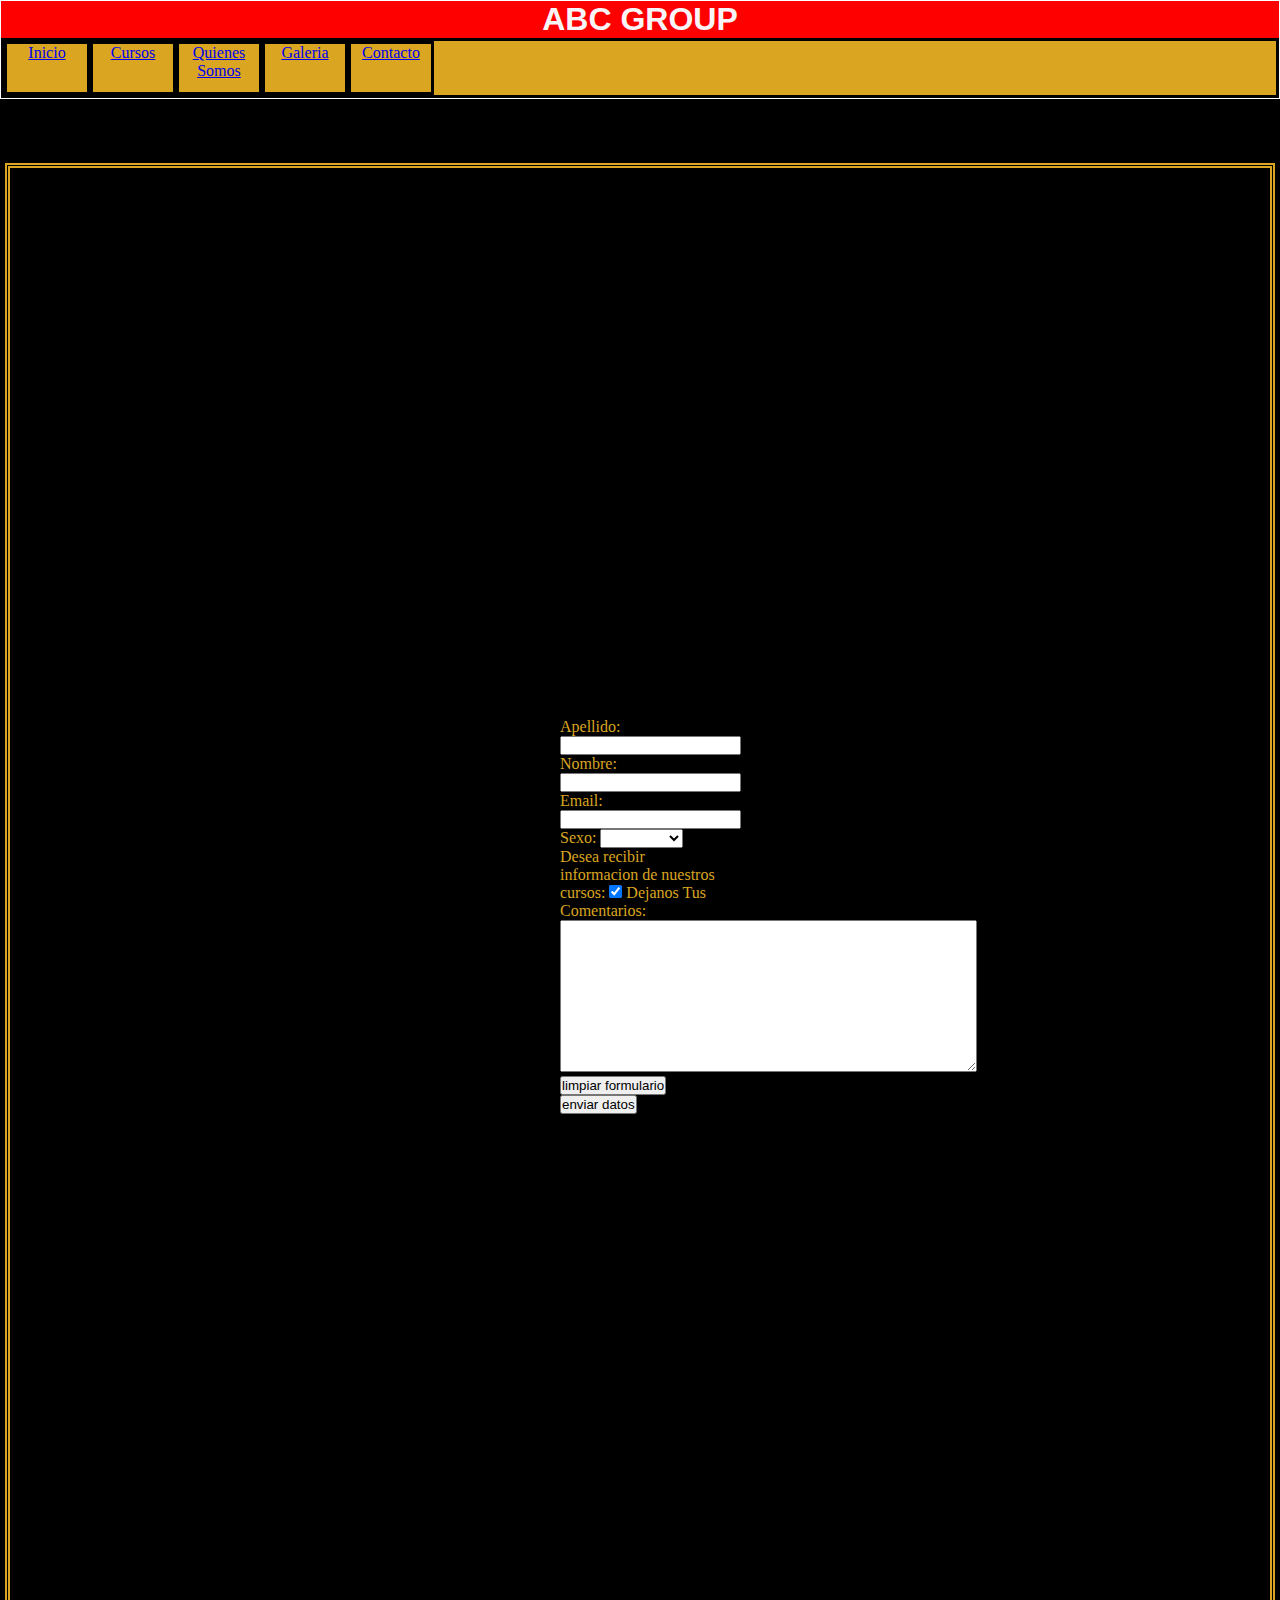
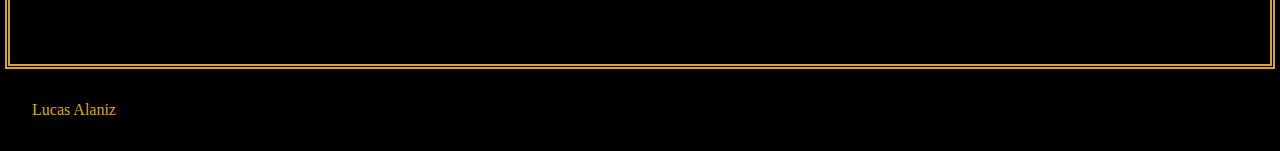
<file: contacto.html>
<!DOCTYPE html>
<html lang="en">
<head>
    <meta charset="UTF-8">
    <meta http-equiv="X-UA-Compatible" content="IE=edge">
    <meta name="viewport" content="width=device-width, initial-scale=1.0">
    <title>Contacto</title>
    <link rel="stylesheet" href="estilos.css">
    <link rel="shortcut icon" href="Logo_ABC_Abajo.png" type="image/x-icon">
</head>
<body>
    <header>
        <nav>
            <!--titulo de la pagina-->
            <center><h1>ABC GROUP</h1></center>
                <ul class="header__menu">
                        <li><a href="index.html">Inicio</a>
                        </li>

                        <li> <a href="cursos.html">Cursos</a>
                            <ul>
                                <li> <a href="cursos.html#cursos__rcp"> RCP</a></li>
                                <li> <a href="cursos.html#cursos__rcpydea"> RCP Y DEA </a> </li>
                                <li> <a href="cursos.html#cursos__primerosSocorros">PRIMEROS SOCORROS</a> </li>
                                <li> <a href="cursos.html#cursos__prev_inc">PREVENCION DE INCENDIO, CLASES DE FUEGO Y QUEMADURAS</a> </li>
                            </ul> 
                        </li> 

                        <li> <a href="quienes_somos.html">Quienes Somos</a>
                        </li>

                        <li> <a href="galeria.html">Galeria</a> 
                         </li>

                        <li> <a href="contacto.html">Contacto</a> 
                        </li>
                </ul>
         </nav>
    </header>
    <section class="formulario">
        <form action="" method="post" enctype="text/plain">
            <label for="apellido"> Apellido: <input type="text" name="apellido"></label>
            <label for="nombre"> Nombre: <input type="text" name="nombre"></label>
            <label for="email"> Email: <input type="email" name="email"></label>
            <label for="sexo"> Sexo: 
                <select name="sexo"></label>
                    <option> </option>
                    <option>masculino</option>
                    <option>femenino</option>    
                </select>
            <label for="informacion"> Desea recibir informacion de nuestros cursos: <input type="checkbox" name="cursos" checked ></label>
            <label for="comentarios"> Dejanos Tus Comentarios: </label>
                <textarea name="comentarios" id="" cols="50" rows="10"></textarea>
                    <input type="reset" value="limpiar formulario">
                    <input type="submit" value="enviar datos">
        </form>
    </section>

<footer> Lucas Alaniz</footer>
</body>
</html>
</file>
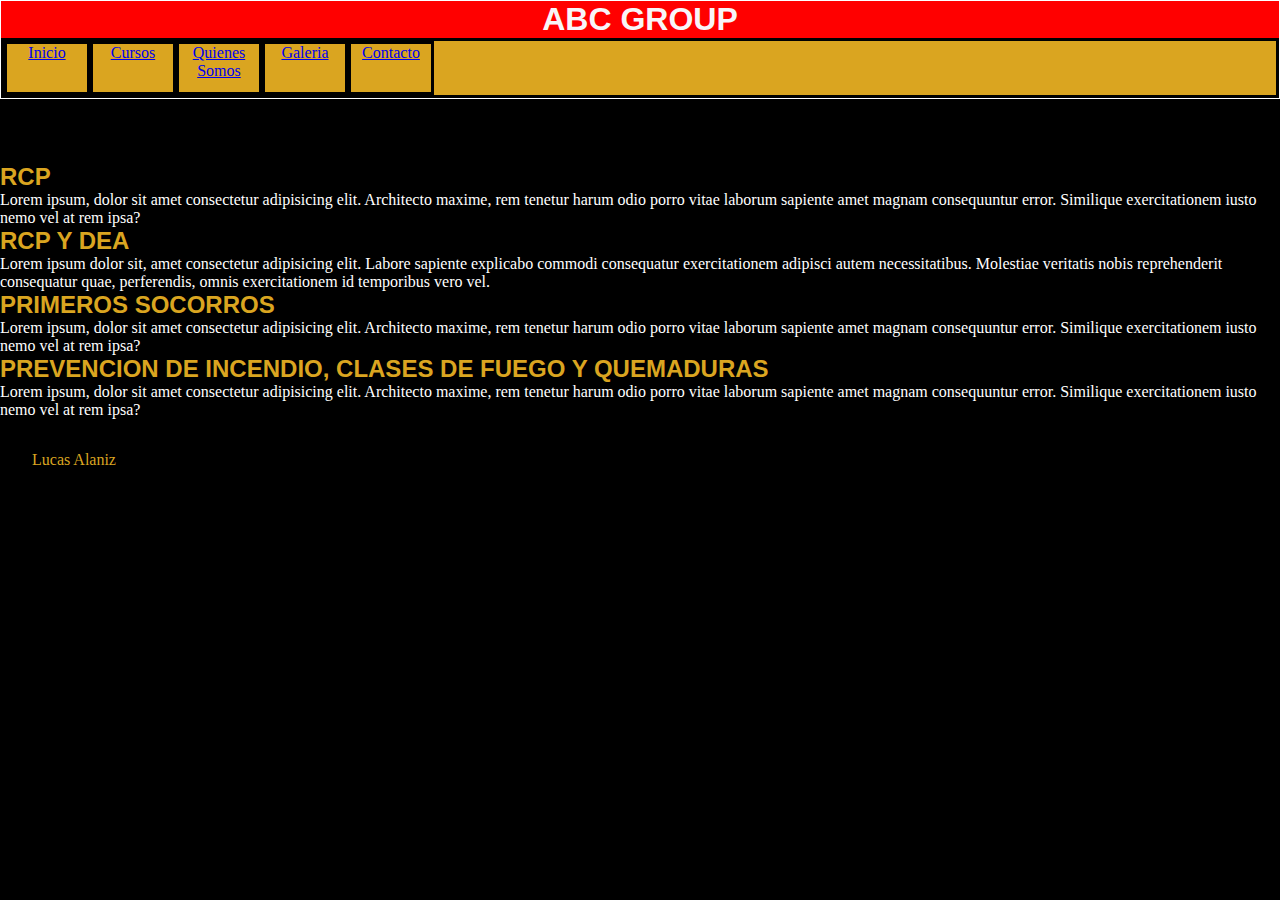
<file: cursos.html>
<!DOCTYPE html>
<html lang="en">
<head>
    <meta charset="UTF-8">
    <meta http-equiv="X-UA-Compatible" content="IE=edge">
    <meta name="viewport" content="width=device-width, initial-scale=1.0">
    <title>Cursos</title>
    <link rel="stylesheet" href="estilos.css">
    <link rel="shortcut icon" href="Logo_ABC_Abajo.png" type="image/x-icon">
</head>
<body>
    <header>
        <nav>
            <!--titulo de la pagina-->
            <center><h1>ABC GROUP</h1></center>
            <!-- menu de navegacion -->
                <ul class="header__menu">
                        <li><a href="index.html">Inicio</a>
                        </li>

                        <li> <a href="cursos.html">Cursos</a>
                            <ul>
                                <li> <a href="#cursos__rcp"> RCP</a></li>
                                <li> <a href="#cursos__rcpydea"> RCP Y DEA </a> </li>
                                <li> <a href="#cursos__primerosSocorros"> PRIMEROS SOCORROS </a> </li>
                                <li> <a href="#cursos__prev_inc"> PREVENCION DE INCENDIO, CLASES DE FUEGO Y QUEMADURAS </a> </li>
                            </ul> 
                        </li> 

                        <li> <a href="quienes_somos.html">Quienes Somos</a>
                        </li>

                        <li> <a href="galeria.html">Galeria</a> 
                         </li>

                        <li> <a href="contacto.html">Contacto</a> 
                        </li>
                </ul>
         </nav>
     </header>
    <!--listados de cursos--> 
<section class="cursos__todos">
    <section id="cursos__rcp">
        <h2>RCP</h2>
            <p>Lorem ipsum, dolor sit amet consectetur adipisicing elit. Architecto maxime, rem tenetur harum odio porro vitae laborum sapiente amet magnam consequuntur error. Similique exercitationem iusto nemo vel at rem ipsa?</p>
    </section>
    <section id="cursos__rcpydea">
        <h2>RCP Y DEA</h2>
            <p>Lorem ipsum dolor sit, amet consectetur adipisicing elit. Labore sapiente explicabo commodi consequatur exercitationem adipisci autem necessitatibus. Molestiae veritatis nobis reprehenderit consequatur quae, perferendis, omnis exercitationem id temporibus vero vel.</p>
    </section>
    <section id="cursos__primerosSocorros">
        <h2>PRIMEROS SOCORROS</h2>
            <p>Lorem ipsum, dolor sit amet consectetur adipisicing elit. Architecto maxime, rem tenetur harum odio porro vitae laborum sapiente amet magnam consequuntur error. Similique exercitationem iusto nemo vel at rem ipsa?</p>
    </section>
    <section id="cursos__prev_inc">
        <h2>PREVENCION DE INCENDIO, CLASES DE FUEGO Y QUEMADURAS</h2>
            <p>Lorem ipsum, dolor sit amet consectetur adipisicing elit. Architecto maxime, rem tenetur harum odio porro vitae laborum sapiente amet magnam consequuntur error. Similique exercitationem iusto nemo vel at rem ipsa?</p>
    </section>
</section>
<footer> Lucas Alaniz</footer>
</body>
</html>
</file>
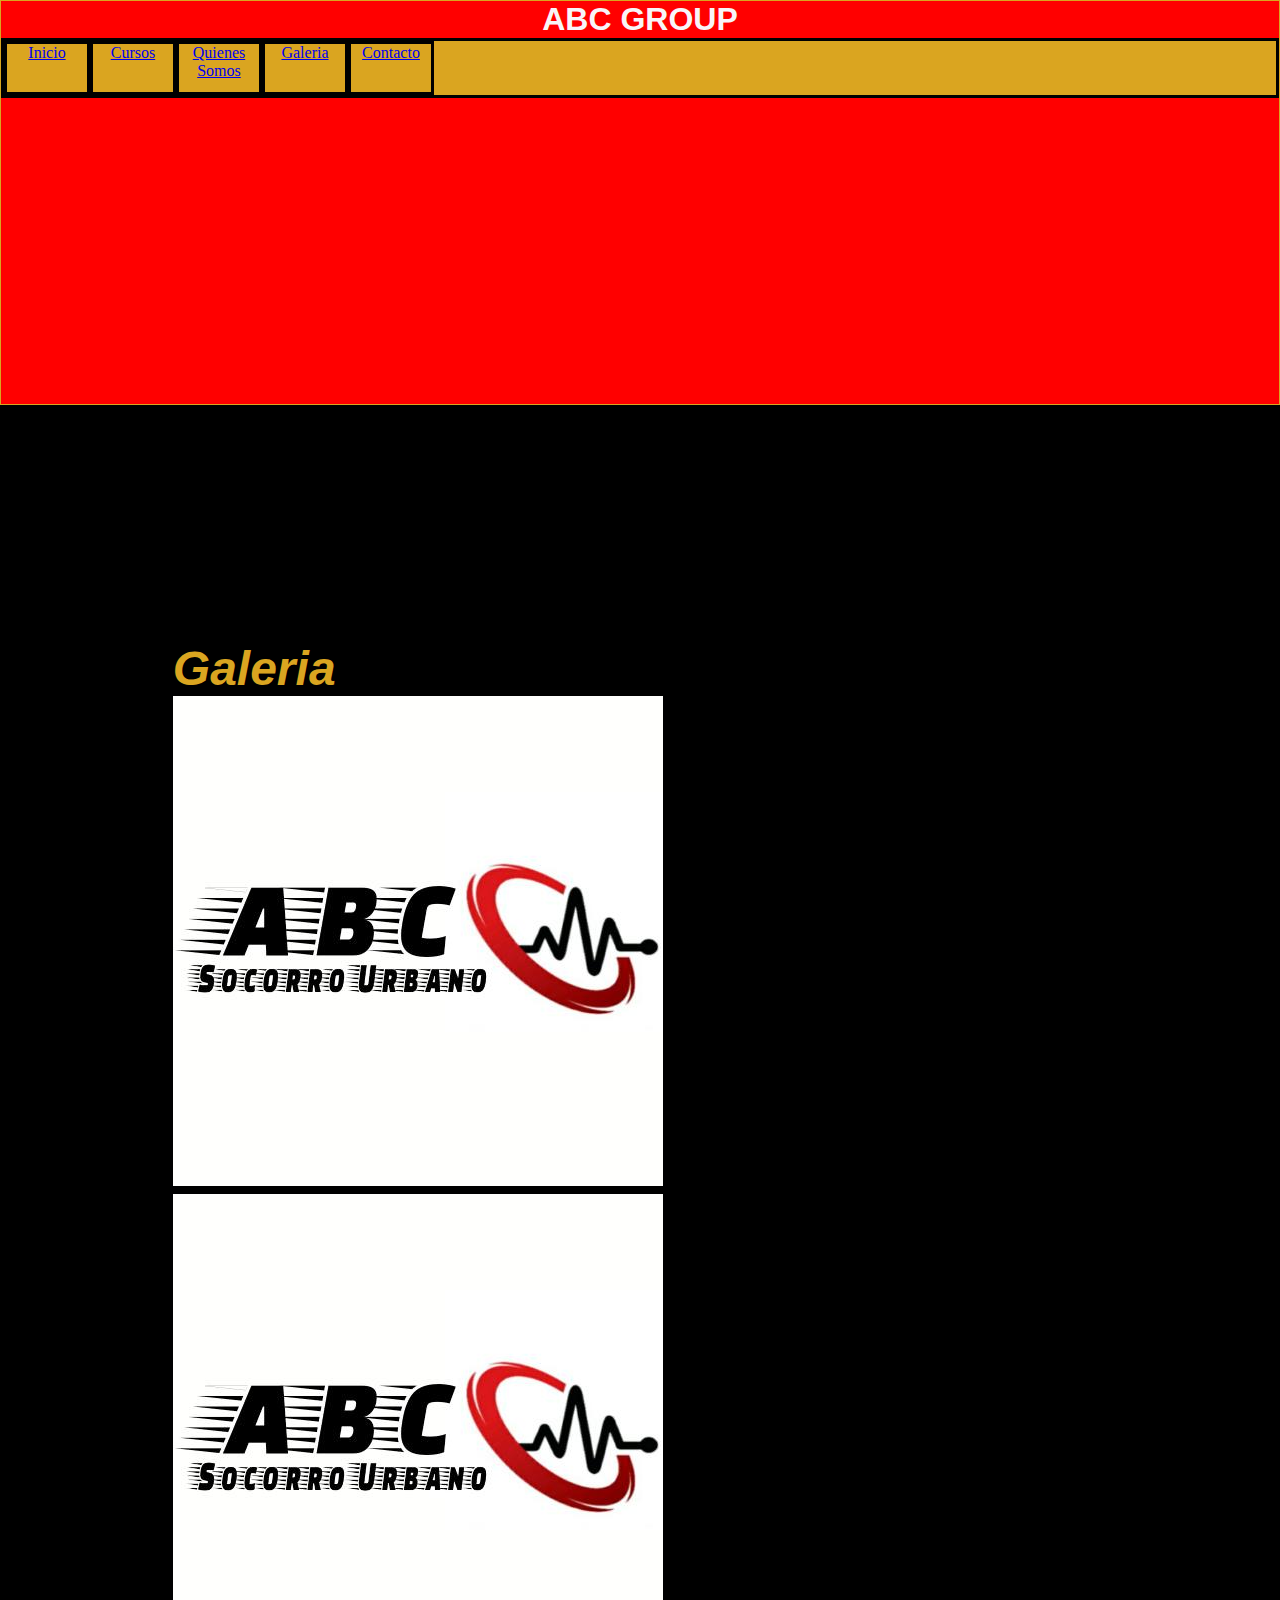
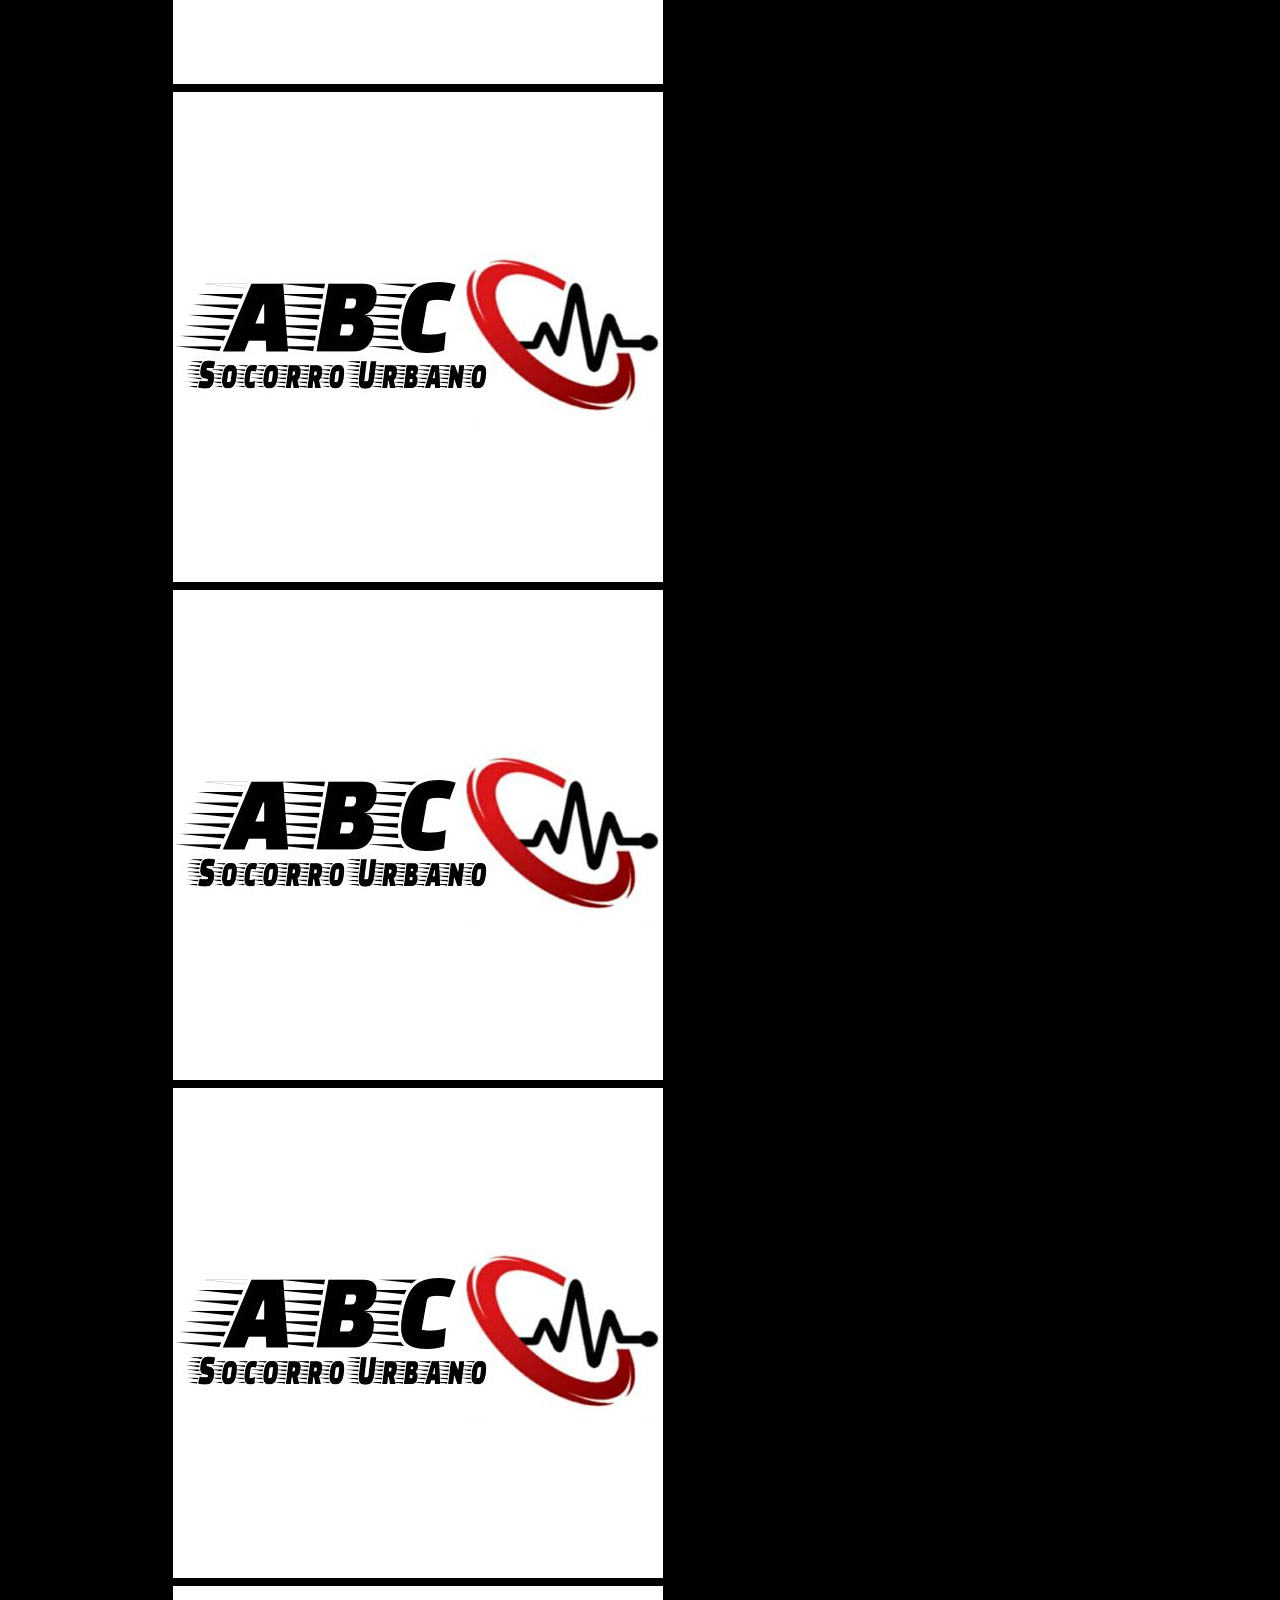
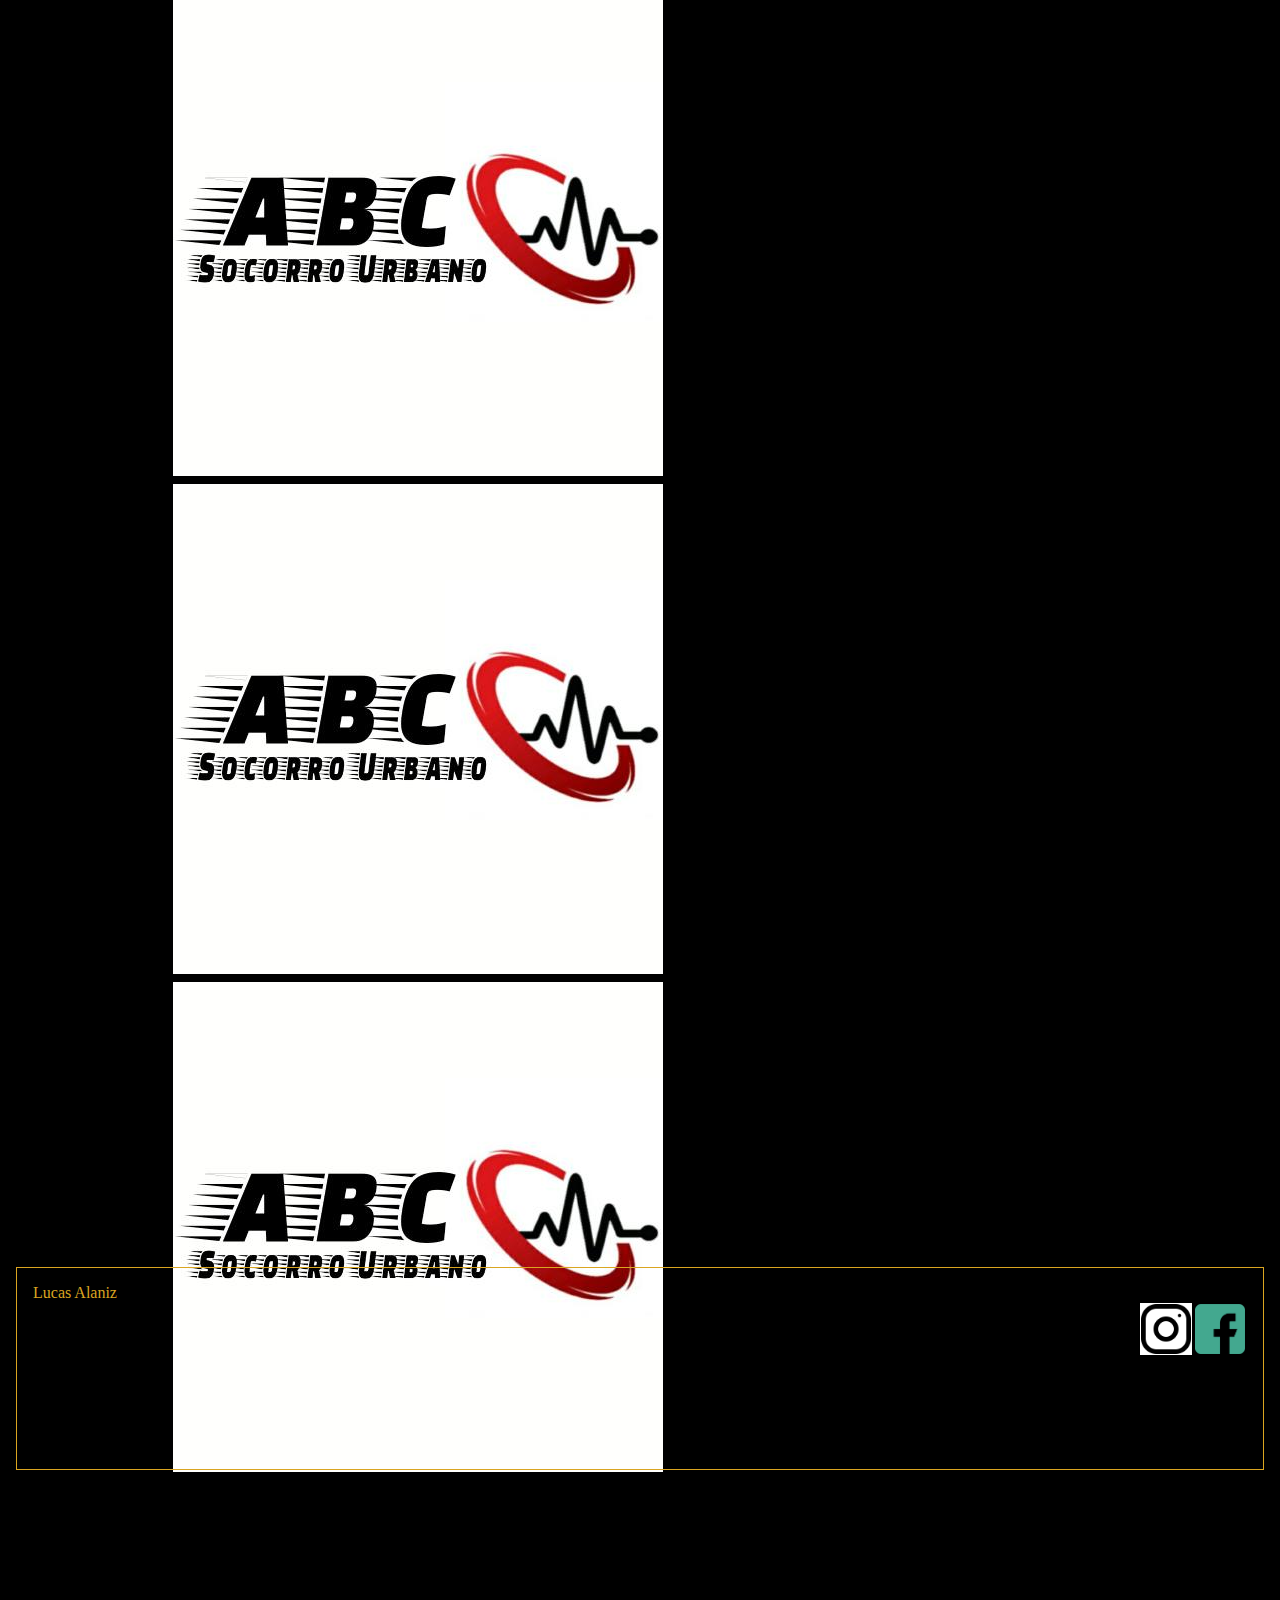
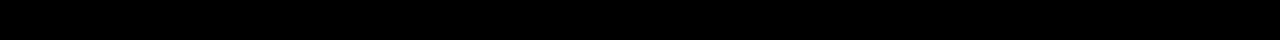
<file: galeria.html>
<!DOCTYPE html>
<html lang="en">
<head>
    <meta charset="UTF-8">
    <meta http-equiv="X-UA-Compatible" content="IE=edge">
    <meta name="viewport" content="width=device-width, initial-scale=1.0">
    <title>Galeria</title>
    <link rel="stylesheet" href="estilos.css">
    <link rel="shortcut icon" href="Logo_ABC_Abajo.png" type="image/x-icon">
</head>
<body>
    <div id="galeria">
        <header class="border">
            <!--titulo de la pagina-->
            <center><h1>ABC GROUP</h1></center>
                <ul class="header__menu">
                        <li><a href="index.html">Inicio</a>
                        </li>

                        <li> <a href="cursos.html">Cursos</a>
                            <ul>
                                <li> <a href="cursos.html#cursos__rcp"> RCP</a></li>
                                <li> <a href="cursos.html#cursos__rcpydea"> RCP Y DEA </a> </li>
                                <li> <a href="cursos.html#cursos__primerosSocorros">PRIMEROS SOCORROS</a> </li>
                                <li> <a href="cursos.html#cursos__prev_inc">PREVENCION DE INCENDIO, CLASES DE FUEGO Y QUEMADURAS</a> </li>
                            </ul> 
                        </li> 

                        <li> <a href="quienes_somos.html">Quienes Somos</a>
                        </li>

                        <li> <a href="galeria.html">Galeria</a> 
                         </li>

                        <li> <a href="contacto.html">Contacto</a> 
                        </li>
                </ul>
        </header>
        <aside class="publicidad">
    <section class="galeria__imagenes">
        <h2 class="galeria__titulo">Galeria</h2>
                <ul class= "galeria__imagenes__presentacion">
                   <img src="logo-abc.jpg" alt="">
                   <img src="logo-abc.jpg" alt="">
                   <img src="logo-abc.jpg" alt="">
                   <img src="logo-abc.jpg" alt="">
                   <img src="logo-abc.jpg" alt="">
                   <img src="logo-abc.jpg" alt="">
                   <img src="logo-abc.jpg" alt="">
                   <img src="logo-abc.jpg" alt="">
                </ul>
    </section>
</aside>
<footer class="border"> Lucas Alaniz
    <section class="pie_de_pagina">
    <img class="logo" src="imagenes/facebook_color.png" alt="facebook">
    <img class="logo_instagram" src="imagenes/instagram.png" alt="instagram">
</section>
</footer>
</div>
</body>
</html>
</file>
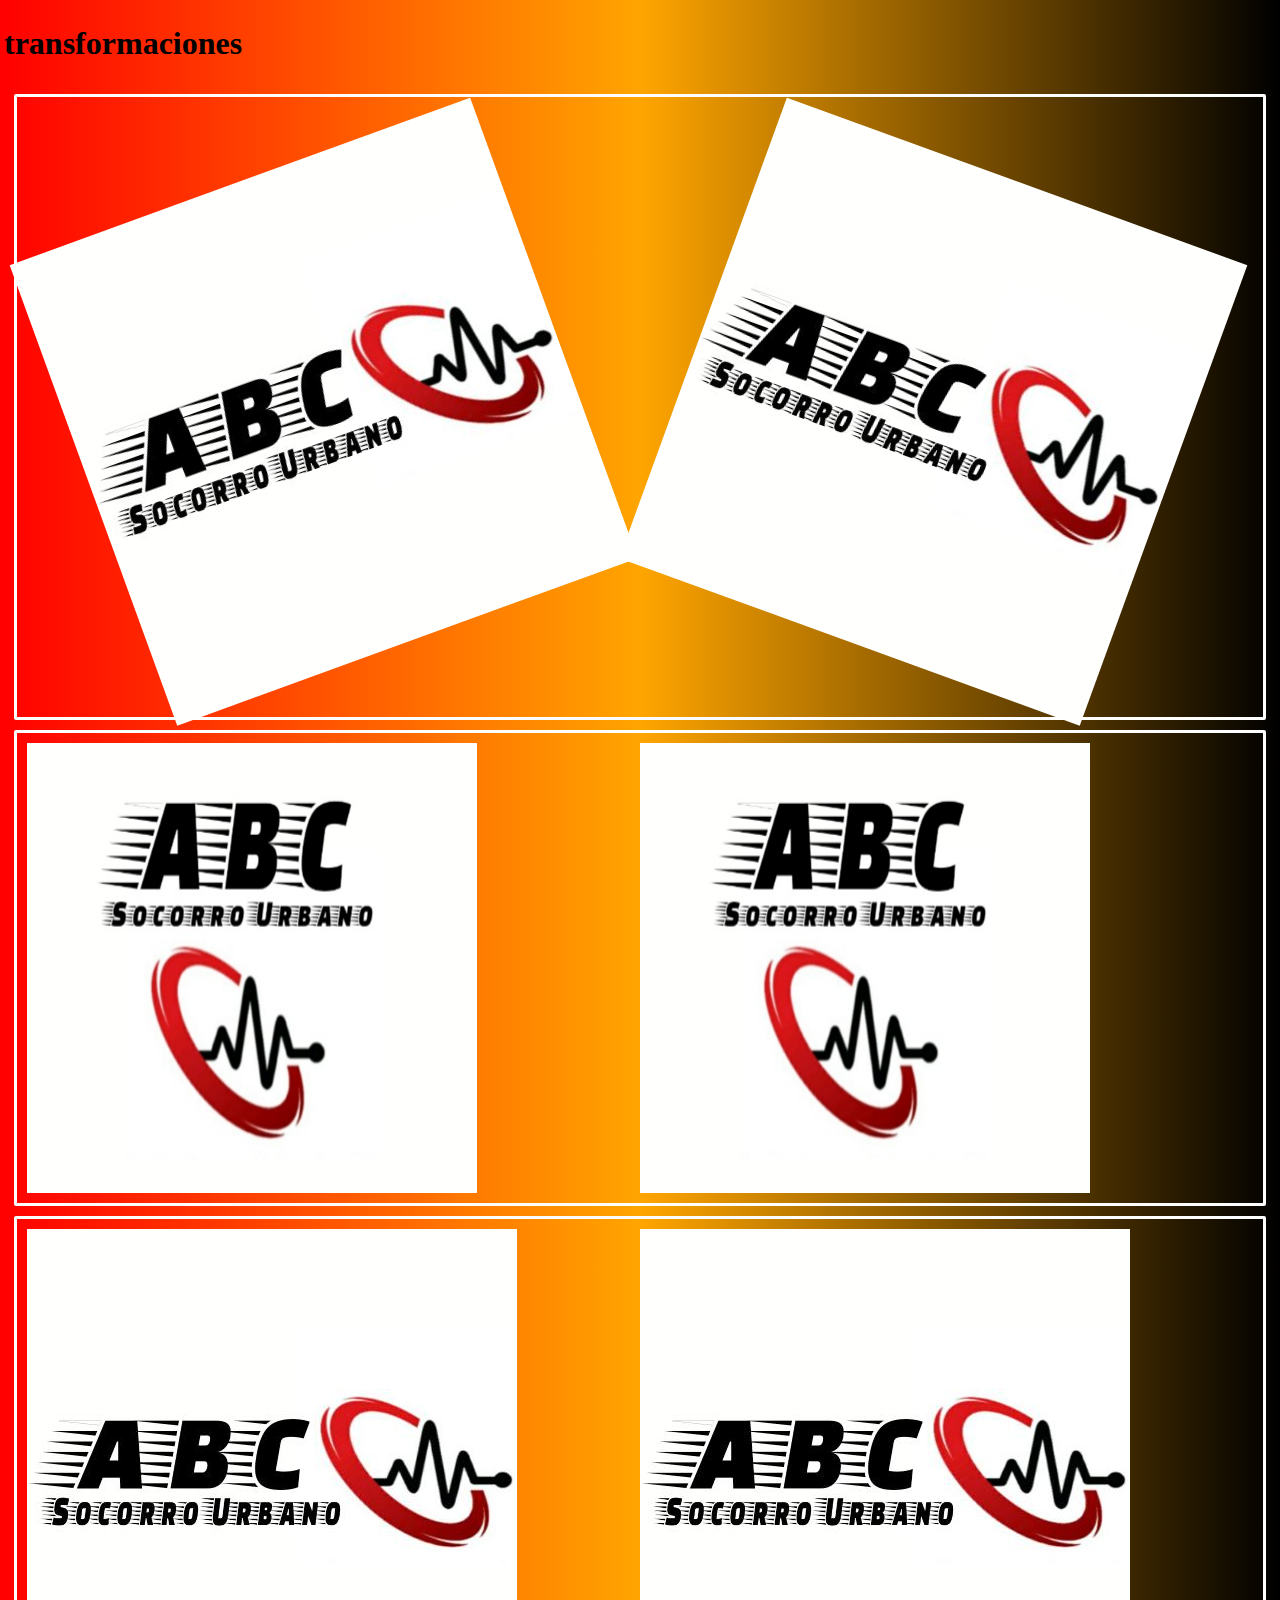
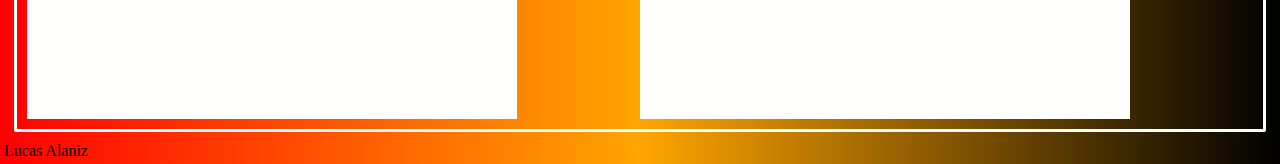
<file: transformaciones.html>
<!DOCTYPE html>
<html lang="en">
<head>
    <meta charset="UTF-8">
    <meta http-equiv="X-UA-Compatible" content="IE=edge">
    <meta name="viewport" content="width=device-width, initial-scale=1.0">
    <link rel="stylesheet" href="css/index.css">
    <title>transformaciones</title>
</head>
<body >
    <header> <h1>transformaciones</h1>
    </header>
            <nav >
                <section class="galeria">
                    <img class="imagenes1" src="logo-abc.jpg" alt="">
                    <img class="imagenes2" src="logo-abc.jpg" alt="">
                </section>
                <section class="galeria">
                    <img class="imagenes3" src="Logo_ABC_Abajo.png" alt="">
                    <img class="imagenes4" src="Logo_ABC_Abajo.png" alt="">
                </section>
                    <section class="galeria">
                      <img class="imagenes5" src="logo-abc.jpg" alt="">
                    <img class="imagenes6" src="logo-abc.jpg" alt="">
            </section>
            </nav>
        <footer>
        Lucas Alaniz
    </footer>
</body>
</html>
</file>
<file: estilos.css>
* {
    padding: 0px;
    margin: 0px;
}

@media (max-width: 300px) {
    #galeria {
        display: flex;
        flex-direction: column;
    }
}

body{
    background-color: black;
}

h1{
    color: rgb(248, 245, 248);
    font-family: sans-serif;
}

header{
    color: white;
    border: goldenrod;
    margin-right: 0%;
    margin-left: 0%;
    margin-top: 0%;
    margin-bottom: 5%;
    padding-top: 0%;
    padding-bottom: 0%;
    border: solid 1px;
background-image: linear-gradient(red);
}

.header__menu{
    margin: 0px;
    padding: 0px;
   background-color: goldenrod;
    list-style: none;
    display: flex;
    align-content: flex-end;
    border: solid black;
    }

li {
    display: inline-block;
    width: 5rem;
    height: 3rem;
    position: relative;
    font-size: 1rem;
    border: solid black;
    text-align: center;
}

.header__menu ul {
    position: absolute;
    display: none;
}

.header__menu ul li {
    display: block;
    
    }

    ul li:hover ul{
        display: block;
        margin: 1px;
        border: goldenrod solid;
        padding: 1px;
        background-color: gray;
        
    }

.formulario{
    color: goldenrod;
    margin: 5px;
    padding: 550px;
    border: goldenrod 5px;
    border-style: double;
    display: block;
    }

    footer{
        color: goldenrod;
        margin: 1rem;
        padding: 1rem;
    }

    .cursos__todos{
        color: white;
    }

    h2{
        font-family: sans-serif;
        color: goldenrod;
     }

     .galeria {
         display: grid;
         grid-template-rows: 10% 85% 5% ;
         grid-template-columns: 5% 90% 5%;
         
     }
     
    #galeria {
        display: grid;
    grid-template-areas:
    "header header header"
    "publicidad publicidad publicidad"
    "footer footer footer";
    grid-template-rows: 10% 85% 5%;
    grid-template-columns: 10% 80% 10%;
    
    
    }
    .border {
        border: 1px solid goldenrod;
        }
        header {
        grid-area: header;
        }
        footer {
        grid-area: footer;
        }
        aside {
        grid-area: publicidad;
        }
            .galeria__imagenes {
                display: grid;
                grid-template-rows: "galeria__titulo galeria__titulo";
                grid-template-columns: "galeria__imagenes__presentacion galeria__imagenes__presentacion" ;
                margin: 1%;
                padding: 10rem;
                align-items: center;
                font-size: xx-large;
                font-style: italic;
                justify-content: center;
            }
        
        .pie_de_pagina {
        display: flex;
        flex-direction: row-reverse;
        
    }    
    .logo {
        width: 50px;
        height: 50px;
        margin: 1px;
        padding: 1px;
    }
    .logo_instagram {
        width: 50px;
        height: 50px;
        background-color: white;
        margin: 1px;
        padding: 1px;

    }

    .presentacion {
        color: goldenrod;
        margin: 10px;
        padding: 10px;
    }

    #inicio {
        display: grid;
    grid-template-areas:
    "header header header"
    "publicidad publicidad publicidad"
    "footer footer footer";
    grid-template-rows: 10% 85% 5%;
    grid-template-columns: 10% 80% 10%;
 }
 .border_index {
    border: 1px solid goldenrod;
    }
    header {
    grid-area: header;
    }
    footer {
    grid-area: footer;
    }
    aside {
    grid-area: publicidad;
    }
    nav {
        grid-area: nav;
    }
.menu {
    display: flex;
    flex-direction: row;
    justify-content: space-between;
}
.logo__cabecera {
    border-radius: 1rem;
    width: 5rem;
    height: 5rem;
}

.border_footer {
    border: 1px solid goldenrod;
    display: flex;
    flex-direction: row;
    justify-content:space-between;
    margin: 1rem;
    padding: 1rem;
    height: 50%;
    width: auto;
    }
 

.pie_de_pagina_index {
      margin: 0%;
    padding: 0%;
 }
</file>
<file: css/index.css>
body {
    display: grid;
    background-image: linear-gradient(to left, black, orange, red);
    margin: 2px;
    padding: 2px;
}

h1 {
    color: black;
    font-family: cursive;
     }


.galeria {
    display: grid;
    grid-template-rows: 35% 30% 35% ;
    grid-template-columns: 50% 50%;
    margin: 10px; 
    padding: 10px;
    border-radius: 2px;
    border: solid white;

}

.imagenes1 {
    margin: 50px;
    padding-top: 10px;
    border: 5px black;
    transform: rotate(-20deg);
}
.imagenes2 {
    margin: 50px;
    padding-top: 10px;
    border: 5px black;
    transform: rotate(20deg);
}

@keyframes efecto { 
    0% {width: 100px;};
    25% {width: 300px;};
    50% {width: 200px;};
    75% {width: 300px;};
    100% {width: 100px;};
}

    .imagenes3 {
    width: 450px;
    height: 450px;
    animation-name: efecto;
    animation-iteration-count: infinite;
    animation-timing-function: ease-in;
    animation-duration: 2s;
    animation-delay: 10s;
} 

.imagenes4 {
    width: 450px;
    height: 450px;
    animation-name: efecto;
    animation-iteration-count: infinite;
    animation-timing-function: ease-in;
    animation-duration: 2s;
    animation-delay: 10s;
}
</file>
